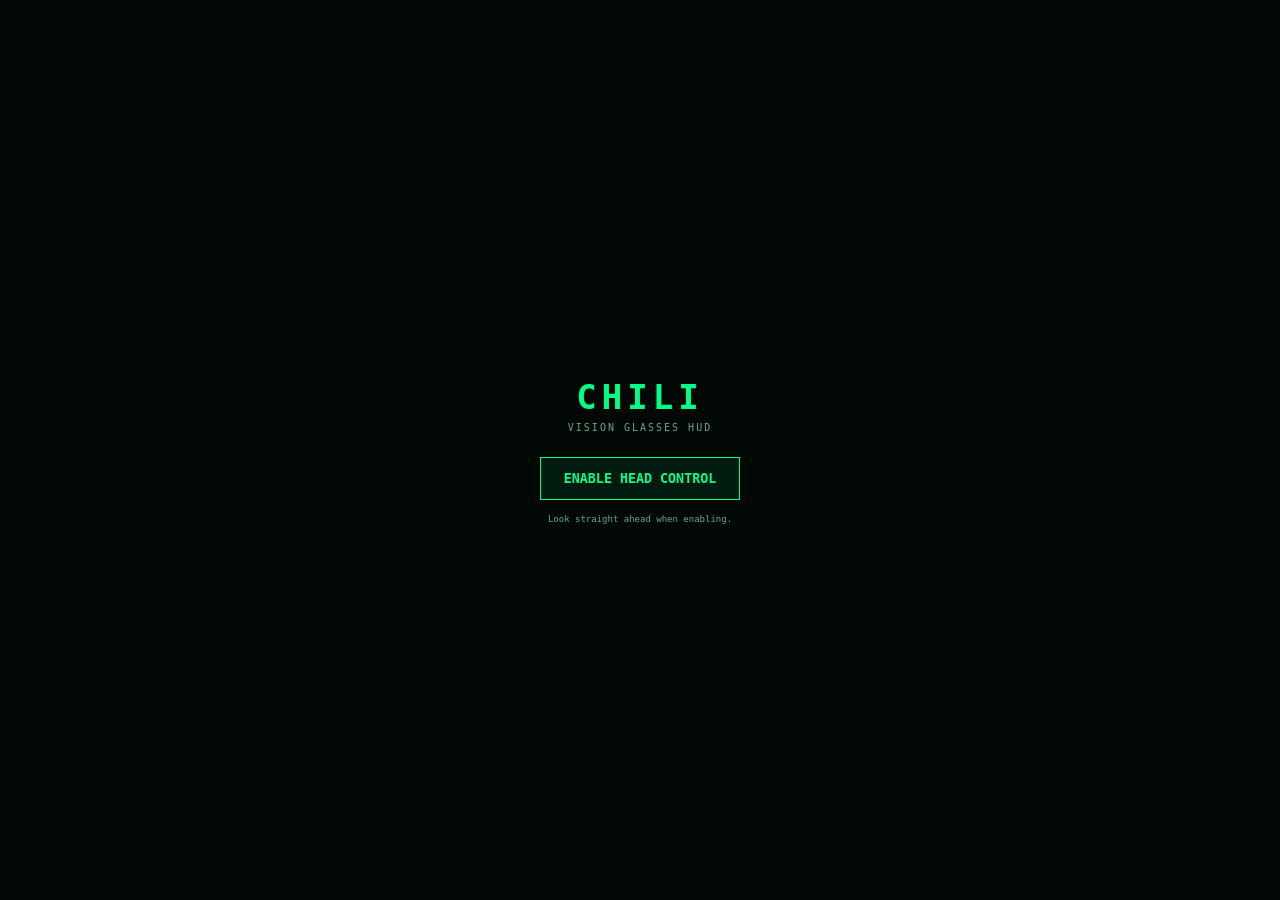
<file: chili-glasses.html>
<!DOCTYPE html>
<html lang="en">
<head>
<meta charset="UTF-8">

<meta
  name="viewport"
  content="width=device-width,initial-scale=1,user-scalable=no"
>

<title>CHILI VISION // Glasses HUD</title>

<style>

* {
  box-sizing:border-box;
}

html,
body {
  margin:0;
  width:100%;
  height:100%;
  overflow:hidden;

  background:#020806;
  color:#00ff88;

  font-family:Consolas,Monaco,monospace;
}


/* =========================
   GRID
========================= */

.grid {
  position:fixed;
  inset:0;

  background-image:
    linear-gradient(
      rgba(0,255,136,.055) 1px,
      transparent 1px
    ),
    linear-gradient(
      90deg,
      rgba(0,255,136,.055) 1px,
      transparent 1px
    );

  background-size:40px 40px;

  pointer-events:none;
}


/* =========================
   HEADER
========================= */

.header {
  position:fixed;
  top:14px;
  left:18px;
}

.title {
  font-size:17px;
  font-weight:bold;
  letter-spacing:3px;
}

.subtitle {
  margin-top:3px;
  font-size:9px;
  color:#67a98a;
  letter-spacing:2px;
}

#status {
  position:fixed;

  top:15px;
  right:18px;

  padding:6px 10px;

  border:1px solid #00ff88;

  font-size:9px;
}


/* =========================
   CENTER RETICLE
========================= */

#reticle {
  position:fixed;

  left:50%;
  top:50%;

  width:70px;
  height:70px;

  margin-left:-35px;
  margin-top:-35px;

  border:1px solid rgba(0,255,136,.75);
  border-radius:50%;

  pointer-events:none;
}

#reticle::before,
#reticle::after {
  content:"";
  position:absolute;
  background:#00ff88;
}

#reticle::before {
  width:100px;
  height:1px;
  left:-16px;
  top:34px;
}

#reticle::after {
  height:100px;
  width:1px;
  top:-16px;
  left:34px;
}


/* =========================
   HEAD POINTER
========================= */

#pointer {
  position:fixed;

  left:50%;
  top:50%;

  width:22px;
  height:22px;

  margin-left:-11px;
  margin-top:-11px;

  border:2px solid #38dfff;
  border-radius:50%;

  box-shadow:
    0 0 15px #38dfff;

  z-index:100;

  pointer-events:none;
}

#pointer::after {
  content:"";

  position:absolute;

  width:4px;
  height:4px;

  left:7px;
  top:7px;

  background:#38dfff;

  border-radius:50%;
}


/* =========================
   HUD BUTTONS
========================= */

.hud-button {
  position:fixed;

  width:115px;
  height:48px;

  display:flex;
  align-items:center;
  justify-content:center;

  border:1px solid rgba(0,255,136,.65);

  background:
    rgba(0,20,12,.72);

  color:#00ff88;

  font-size:11px;
  font-weight:bold;

  letter-spacing:1px;

  transition:
    transform .15s,
    box-shadow .15s,
    background .15s;
}

.hud-button.targeted {
  border-color:#38dfff;
  color:#38dfff;

  box-shadow:
    0 0 18px rgba(56,223,255,.6);

  transform:scale(1.08);
}

.hud-button.activated {
  background:#00ff88;
  color:#00140a;
}


/* POSITIONS */

#scan {
  left:50%;
  top:15%;

  transform:
    translateX(-50%);
}

#menu {
  left:5%;
  top:46%;
}

#system {
  right:5%;
  top:46%;
}

#chiliAI {
  left:50%;
  bottom:13%;

  transform:
    translateX(-50%);
}


/* =========================
   DWELL BAR
========================= */

.progress {
  position:absolute;

  left:4px;
  right:4px;
  bottom:3px;

  height:3px;

  background:
    rgba(255,255,255,.1);
}

.progress-fill {
  width:0%;
  height:100%;

  background:#38dfff;
}


/* =========================
   TELEMETRY
========================= */

.telemetry {
  position:fixed;

  left:16px;
  bottom:15px;

  font-size:8px;
  color:#6ba589;

  line-height:1.6;
}

.telemetry strong {
  color:#00ff88;
}


/* =========================
   MESSAGE
========================= */

#messageBox {
  position:fixed;

  left:50%;
  top:67%;

  transform:
    translate(-50%,-50%);

  min-width:230px;

  padding:10px 14px;

  border:
    1px solid rgba(56,223,255,.4);

  background:
    rgba(0,15,10,.9);

  color:#38dfff;

  font-size:10px;

  text-align:center;

  opacity:0;

  transition:opacity .2s;

  pointer-events:none;
}

#messageBox.show {
  opacity:1;
}


/* =========================
   RECENTER
========================= */

#recenter {
  position:fixed;

  right:15px;
  bottom:15px;

  padding:8px 11px;

  border:1px solid #38dfff;

  background:
    rgba(56,223,255,.08);

  color:#38dfff;

  font-family:inherit;

  font-size:9px;

  z-index:200;
}


/* =========================
   START
========================= */

#start {
  position:fixed;
  inset:0;

  z-index:1000;

  display:flex;
  flex-direction:column;

  align-items:center;
  justify-content:center;

  background:#020806;
}

.start-title {
  font-size:34px;
  font-weight:bold;
  letter-spacing:5px;
}

.start-sub {
  margin-top:5px;
  margin-bottom:24px;

  color:#6ba589;

  font-size:10px;

  letter-spacing:2px;
}

#enable {
  padding:13px 23px;

  border:1px solid #00ff88;

  background:
    rgba(0,255,136,.08);

  color:#00ff88;

  font-family:inherit;

  font-weight:bold;
}

#startMessage {
  margin-top:14px;

  color:#6ba589;

  font-size:9px;

  max-width:300px;

  text-align:center;
}

</style>
</head>

<body>

<div class="grid"></div>


<div class="header">
  <div class="title">
    CHILI VISION
  </div>

  <div class="subtitle">
    RAY-BAN HUD // ALPHA
  </div>
</div>


<div id="status">
  HEAD OFFLINE
</div>


<div id="reticle"></div>

<div id="pointer"></div>


<!-- =====================
     INTERACTIVE TARGETS
===================== -->

<div
  id="scan"
  class="hud-button"
  data-action="scan"
>
  SCAN

  <div class="progress">
    <div class="progress-fill"></div>
  </div>
</div>


<div
  id="menu"
  class="hud-button"
  data-action="menu"
>
  MENU

  <div class="progress">
    <div class="progress-fill"></div>
  </div>
</div>


<div
  id="system"
  class="hud-button"
  data-action="system"
>
  STATUS

  <div class="progress">
    <div class="progress-fill"></div>
  </div>
</div>


<div
  id="chiliAI"
  class="hud-button"
  data-action="ai"
>
  CHILI AI

  <div class="progress">
    <div class="progress-fill"></div>
  </div>
</div>


<div id="messageBox">
  CHILI READY
</div>


<div class="telemetry">

  HEAD:
  <strong id="headState">
    --
  </strong>

  <br>

  TARGET:
  <strong id="targetState">
    NONE
  </strong>

  <br>

  SENSOR:
  <strong id="sensorFPS">
    0
  </strong>
  Hz

</div>


<button id="recenter">
  RECENTER
</button>


<!-- START -->

<div id="start">

  <div class="start-title">
    CHILI
  </div>

  <div class="start-sub">
    VISION GLASSES HUD
  </div>

  <button id="enable">
    ENABLE HEAD CONTROL
  </button>

  <div id="startMessage">
    Look straight ahead when enabling.
  </div>

</div>


<script>

/* =====================================================
   CHILI VISION
   RAY-BAN HEAD CONTROL HUD

   Built from our known-working
   DeviceOrientation implementation.
===================================================== */


/* =========================
   ELEMENTS
========================= */

const pointer =
  document.getElementById("pointer");

const start =
  document.getElementById("start");

const status =
  document.getElementById("status");

const messageBox =
  document.getElementById("messageBox");

const headState =
  document.getElementById("headState");

const targetState =
  document.getElementById("targetState");

const sensorFPSElement =
  document.getElementById("sensorFPS");


const hudButtons =
  Array.from(
    document.querySelectorAll(
      ".hud-button"
    )
  );


/* =========================
   SENSOR STATE
========================= */

let eventCount = 0;

let fpsEvents = 0;

let lastFPSCheck =
  performance.now();


let currentAlpha = null;
let currentBeta = null;
let currentGamma = null;


let baselineAlpha = null;
let baselineBeta = null;
let baselineGamma = null;


let smoothX = 0;
let smoothY = 0;


/* =========================
   INTERACTION STATE
========================= */

let activeTarget = null;

let dwellStart = 0;

const dwellRequired =
  1100;

let targetLocked = false;


/* =========================
   ANGLE
========================= */

function angleDifference(
  current,
  baseline
) {

  let difference =
    current - baseline;


  while (
    difference > 180
  ) {

    difference -= 360;
  }


  while (
    difference < -180
  ) {

    difference += 360;
  }


  return difference;
}


/* =========================
   SENSOR EVENT
========================= */

function handleOrientation(event) {

  eventCount++;
  fpsEvents++;


  const alpha =
    event.alpha;

  const beta =
    event.beta;

  const gamma =
    event.gamma;


  currentAlpha = alpha;
  currentBeta = beta;
  currentGamma = gamma;


  if (
    alpha == null &&
    beta == null &&
    gamma == null
  ) {

    status.textContent =
      "NO SENSOR VALUES";

    return;
  }


  status.textContent =
    "HEAD ONLINE";

  headState.textContent =
    "TRACKING";


  if (
    baselineAlpha === null
  ) {

    baselineAlpha =
      alpha || 0;

    baselineBeta =
      beta || 0;

    baselineGamma =
      gamma || 0;
  }


  const yaw =
    alpha == null
      ? 0
      : angleDifference(
          alpha,
          baselineAlpha
        );


  const pitch =
    beta == null
      ? 0
      : beta - baselineBeta;


  /*
    Same horizontal behavior that
    already worked on the glasses.
  */

  const desiredX =
    yaw * 7;


  /*
    IMPORTANT:

    Your physical test showed:

    LOOK UP   -> pointer DOWN
    LOOK DOWN -> pointer UP

    We keep the proven behavior here
    for the first interactive build.

    We can invert this later depending
    on the HUD mode we want.
  */

  const desiredY =
    pitch * 7;


  smoothX +=
    (desiredX - smoothX) *
    0.15;


  smoothY +=
    (desiredY - smoothY) *
    0.15;


  const maxX =
    window.innerWidth *
    0.44;


  const maxY =
    window.innerHeight *
    0.40;


  smoothX =
    Math.max(
      -maxX,
      Math.min(
        maxX,
        smoothX
      )
    );


  smoothY =
    Math.max(
      -maxY,
      Math.min(
        maxY,
        smoothY
      )
    );


  pointer.style.transform =
    `translate(
      ${smoothX}px,
      ${smoothY}px
    )`;
}


/* =========================
   POINTER POSITION
========================= */

function getPointerCenter() {

  const rect =
    pointer.getBoundingClientRect();


  return {

    x:
      rect.left +
      rect.width / 2,

    y:
      rect.top +
      rect.height / 2

  };
}


/* =========================
   TARGET DETECTION
========================= */

function findTarget() {

  const p =
    getPointerCenter();


  for (
    const button
    of hudButtons
  ) {

    const rect =
      button.getBoundingClientRect();


    /*
      Slightly enlarged hitbox makes
      head selection easier.
    */

    const padding =
      12;


    if (
      p.x >= rect.left - padding &&
      p.x <= rect.right + padding &&
      p.y >= rect.top - padding &&
      p.y <= rect.bottom + padding
    ) {

      return button;
    }
  }


  return null;
}


/* =========================
   RESET BUTTON
========================= */

function resetTarget(
  button
) {

  if (!button) {
    return;
  }


  button.classList.remove(
    "targeted"
  );


  const fill =
    button.querySelector(
      ".progress-fill"
    );


  if (fill) {

    fill.style.width =
      "0%";
  }
}


/* =========================
   ACTION
========================= */

function activateTarget(
  button
) {

  const action =
    button.dataset.action;


  button.classList.add(
    "activated"
  );


  if (
    action === "scan"
  ) {

    showMessage(
      "SCAN MODE ARMED"
    );
  }


  else if (
    action === "menu"
  ) {

    showMessage(
      "CHILI MENU OPEN"
    );
  }


  else if (
    action === "system"
  ) {

    showMessage(
      "SYSTEM ONLINE // HEAD TRACKING OK"
    );
  }


  else if (
    action === "ai"
  ) {

    showMessage(
      "CHILI AI READY"
    );
  }


  setTimeout(
    () => {

      button.classList.remove(
        "activated"
      );

    },
    500
  );
}


/* =========================
   MESSAGE
========================= */

function showMessage(
  text
) {

  messageBox.textContent =
    text;


  messageBox.classList.add(
    "show"
  );


  setTimeout(
    () => {

      messageBox.classList.remove(
        "show"
      );

    },
    1600
  );
}


/* =========================
   INTERACTION LOOP
========================= */

function interactionLoop() {

  const target =
    findTarget();


  if (
    target !== activeTarget
  ) {

    resetTarget(
      activeTarget
    );


    activeTarget =
      target;


    dwellStart =
      performance.now();


    targetLocked =
      false;
  }


  if (
    activeTarget
  ) {

    activeTarget.classList.add(
      "targeted"
    );


    targetState.textContent =
      activeTarget
        .dataset
        .action
        .toUpperCase();


    const elapsed =
      performance.now() -
      dwellStart;


    const progress =
      Math.min(
        1,
        elapsed /
        dwellRequired
      );


    const fill =
      activeTarget.querySelector(
        ".progress-fill"
      );


    if (fill) {

      fill.style.width =
        `${progress * 100}%`;
    }


    if (
      progress >= 1 &&
      !targetLocked
    ) {

      targetLocked =
        true;


      activateTarget(
        activeTarget
      );
    }

  }

  else {

    targetState.textContent =
      "NONE";
  }


  requestAnimationFrame(
    interactionLoop
  );
}


requestAnimationFrame(
  interactionLoop
);


/* =========================
   SENSOR FPS
========================= */

setInterval(
  () => {

    const now =
      performance.now();


    const elapsed =
      now -
      lastFPSCheck;


    sensorFPSElement.textContent =
      Math.round(
        fpsEvents *
        1000 /
        elapsed
      );


    fpsEvents =
      0;


    lastFPSCheck =
      now;

  },
  1000
);


/* =========================
   RECENTER
========================= */

function recenter() {

  if (
    currentAlpha == null &&
    currentBeta == null &&
    currentGamma == null
  ) {

    return;
  }


  baselineAlpha =
    currentAlpha || 0;

  baselineBeta =
    currentBeta || 0;

  baselineGamma =
    currentGamma || 0;


  smoothX = 0;
  smoothY = 0;


  pointer.style.transform =
    "translate(0px,0px)";


  showMessage(
    "VIEW RECENTERED"
  );
}


/* =========================
   ENABLE
========================= */

async function enableMotion() {

  try {

    /*
      Same permission approach as
      our successful gyro test.
    */

    if (
      typeof DeviceOrientationEvent !==
        "undefined" &&

      typeof DeviceOrientationEvent
        .requestPermission ===
        "function"
    ) {

      const permission =
        await DeviceOrientationEvent
          .requestPermission();


      if (
        permission !==
        "granted"
      ) {

        throw new Error(
          "Motion permission denied."
        );
      }
    }


    window.addEventListener(
      "deviceorientation",
      handleOrientation,
      true
    );


    start.style.display =
      "none";


    status.textContent =
      "LISTENING";


    setTimeout(
      () => {

        if (
          eventCount === 0
        ) {

          status.textContent =
            "NO SENSOR EVENTS";
        }

      },
      3000
    );

  }

  catch(error) {

    console.error(error);

    document
      .getElementById(
        "startMessage"
      )
      .textContent =
        "ERROR: " +
        error.message;
  }
}


/* =========================
   BUTTONS
========================= */

document
  .getElementById(
    "enable"
  )
  .addEventListener(
    "click",
    enableMotion
  );


document
  .getElementById(
    "recenter"
  )
  .addEventListener(
    "click",
    recenter
  );

</script>

</body>
</html>
</file>
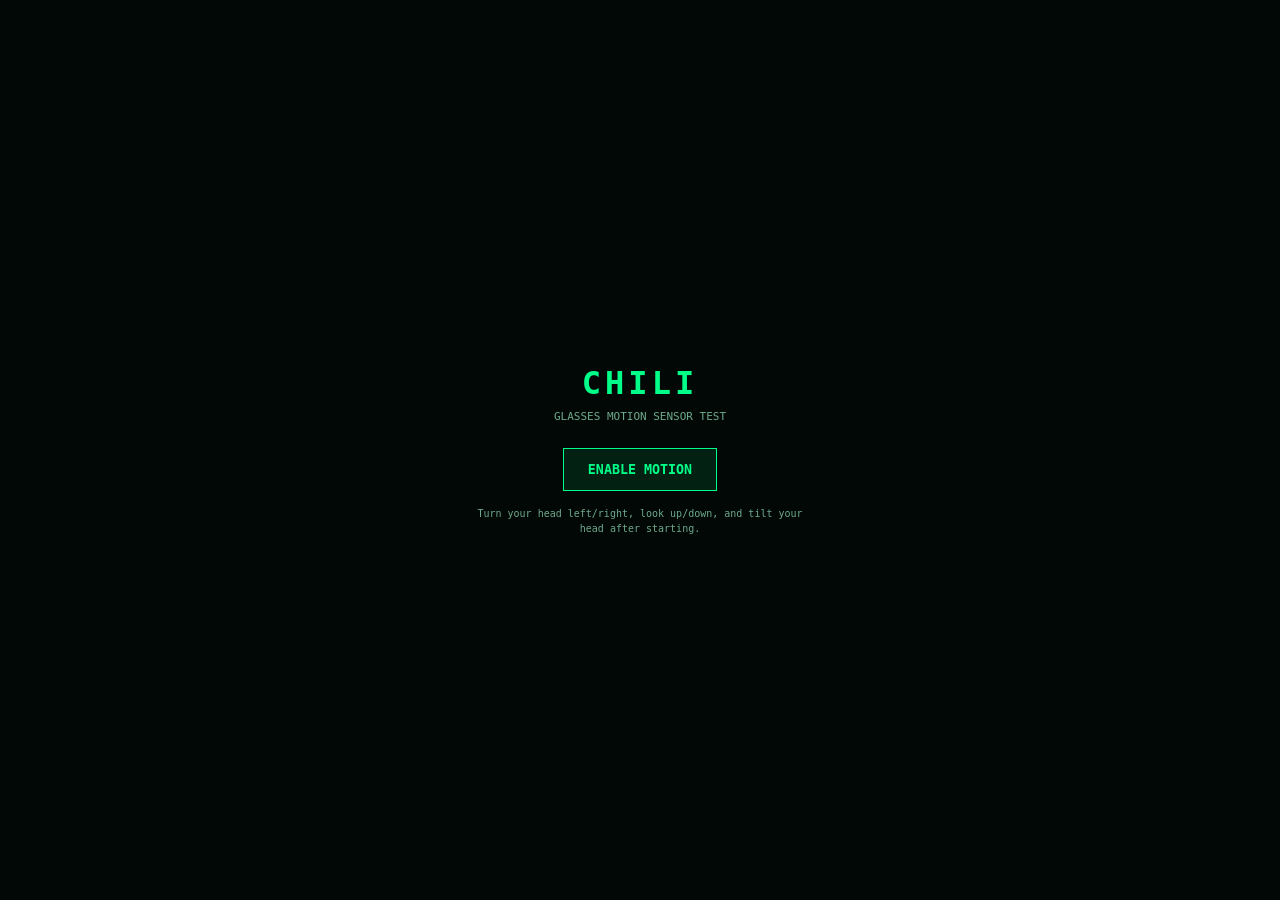
<file: gyro-test.html>
<!DOCTYPE html>
<html lang="en">
<head>
<meta charset="UTF-8">

<meta
  name="viewport"
  content="width=device-width,initial-scale=1,user-scalable=no"
>

<title>CHILI // Glasses Gyro Test</title>

<style>

* {
  box-sizing: border-box;
}

html,
body {
  margin: 0;
  width: 100%;
  height: 100%;
  overflow: hidden;

  background: #020806;
  color: #00ff88;

  font-family:
    Consolas,
    Monaco,
    monospace;
}

body {
  display: flex;
  align-items: center;
  justify-content: center;
}

/* GRID */

.grid {
  position: fixed;
  inset: 0;

  background-image:
    linear-gradient(
      rgba(0,255,136,.07) 1px,
      transparent 1px
    ),
    linear-gradient(
      90deg,
      rgba(0,255,136,.07) 1px,
      transparent 1px
    );

  background-size: 40px 40px;

  pointer-events: none;
}

/* HEADER */

.header {
  position: fixed;

  top: 18px;
  left: 20px;

  z-index: 20;
}

.title {
  font-size: 20px;
  font-weight: bold;

  letter-spacing: 3px;
}

.subtitle {
  margin-top: 5px;

  color: #5ba882;

  font-size: 10px;

  letter-spacing: 2px;
}

/* STATUS */

#status {
  position: fixed;

  top: 20px;
  right: 20px;

  padding: 8px 12px;

  border: 1px solid #ff3b4f;

  color: #ff3b4f;

  font-size: 11px;
}

/* SENSOR DATA */

.data {
  position: fixed;

  left: 20px;
  bottom: 25px;

  width: 230px;

  padding: 12px;

  background: rgba(0,15,9,.8);

  border: 1px solid rgba(0,255,136,.4);
}

.row {
  display: flex;

  justify-content: space-between;

  margin: 6px 0;

  font-size: 12px;
}

.label {
  color: #6eaa8d;
}

.value {
  color: #00ff88;

  font-weight: bold;
}

/* RETICLE */

#reticle {
  position: fixed;

  left: 50%;
  top: 50%;

  width: 70px;
  height: 70px;

  margin-left: -35px;
  margin-top: -35px;

  border: 2px solid #00ff88;

  border-radius: 50%;

  box-shadow:
    0 0 18px rgba(0,255,136,.4);

  pointer-events: none;
}

#reticle::before,
#reticle::after {
  content: "";

  position: absolute;

  background: #00ff88;
}

#reticle::before {
  width: 100px;
  height: 1px;

  left: -17px;
  top: 33px;
}

#reticle::after {
  width: 1px;
  height: 100px;

  left: 33px;
  top: -17px;
}

/* DOT */

#target {
  position: fixed;

  width: 18px;
  height: 18px;

  border: 2px solid #38dfff;

  border-radius: 50%;

  left: 50%;
  top: 50%;

  margin-left: -9px;
  margin-top: -9px;

  box-shadow:
    0 0 15px #38dfff;

  pointer-events: none;
}

/* START */

#start {
  position: fixed;

  z-index: 100;

  inset: 0;

  display: flex;

  flex-direction: column;

  align-items: center;
  justify-content: center;

  background: #020806;
}

.start-title {
  font-size: 32px;

  font-weight: bold;

  letter-spacing: 4px;

  margin-bottom: 8px;
}

.start-sub {
  color: #6eaa8d;

  font-size: 11px;

  margin-bottom: 25px;
}

button {
  padding: 13px 24px;

  border: 1px solid #00ff88;

  background: rgba(0,255,136,.1);

  color: #00ff88;

  font-family: inherit;

  font-weight: bold;

  cursor: pointer;
}

button:hover {
  background: #00ff88;

  color: #00150b;
}

#message {
  margin-top: 15px;

  color: #6eaa8d;

  font-size: 10px;

  max-width: 350px;

  text-align: center;

  line-height: 1.5;
}

</style>
</head>

<body>

<div class="grid"></div>

<div class="header">

  <div class="title">
    CHILI MOTION
  </div>

  <div class="subtitle">
    RAY-BAN SENSOR TEST
  </div>

</div>

<div id="status">
  WAITING FOR SENSOR
</div>

<div id="reticle"></div>

<div id="target"></div>

<div class="data">

  <div class="row">
    <span class="label">
      YAW / ALPHA
    </span>

    <span
      id="alpha"
      class="value"
    >
      --
    </span>
  </div>

  <div class="row">
    <span class="label">
      PITCH / BETA
    </span>

    <span
      id="beta"
      class="value"
    >
      --
    </span>
  </div>

  <div class="row">
    <span class="label">
      ROLL / GAMMA
    </span>

    <span
      id="gamma"
      class="value"
    >
      --
    </span>
  </div>

  <div class="row">
    <span class="label">
      EVENTS
    </span>

    <span
      id="events"
      class="value"
    >
      0
    </span>
  </div>

  <div class="row">
    <span class="label">
      SENSOR FPS
    </span>

    <span
      id="fps"
      class="value"
    >
      0
    </span>
  </div>

</div>

<div id="start">

  <div class="start-title">
    CHILI
  </div>

  <div class="start-sub">
    GLASSES MOTION SENSOR TEST
  </div>

  <button id="startButton">
    ENABLE MOTION
  </button>

  <div id="message">
    Turn your head left/right, look up/down,
    and tilt your head after starting.
  </div>

</div>

<script>

/* =========================================================
   CHILI RAY-BAN MOTION TEST

   Tests standard browser DeviceOrientation events.

   alpha = rotation around Z axis
   beta  = front/back tilt
   gamma = left/right tilt

   Exact physical meaning depends on the browser/device
   coordinate system.

   The purpose of this test is to determine WHAT DATA the
   Ray-Ban Display browser actually exposes.
   ========================================================= */


const alphaElement =
  document.getElementById("alpha");

const betaElement =
  document.getElementById("beta");

const gammaElement =
  document.getElementById("gamma");

const eventElement =
  document.getElementById("events");

const fpsElement =
  document.getElementById("fps");

const statusElement =
  document.getElementById("status");

const target =
  document.getElementById("target");

const startScreen =
  document.getElementById("start");

const message =
  document.getElementById("message");


let eventCount = 0;

let fpsEvents = 0;

let lastFPSCheck =
  performance.now();


/* BASELINE ORIENTATION */

let baselineAlpha = null;
let baselineBeta = null;
let baselineGamma = null;


/* SMOOTHED VALUES */

let smoothX = 0;
let smoothY = 0;


/* =========================================================
   ANGLE DIFFERENCE

   Handles wraparound such as:

   359 degrees → 0 degrees
   ========================================================= */

function angleDifference(
  current,
  baseline
) {

  let difference =
    current - baseline;


  while (difference > 180) {
    difference -= 360;
  }


  while (difference < -180) {
    difference += 360;
  }


  return difference;
}


/* =========================================================
   SENSOR EVENT
   ========================================================= */

function handleOrientation(event) {

  eventCount++;

  fpsEvents++;


  const alpha =
    event.alpha;

  const beta =
    event.beta;

  const gamma =
    event.gamma;


  alphaElement.textContent =
    alpha == null
      ? "NULL"
      : alpha.toFixed(2);


  betaElement.textContent =
    beta == null
      ? "NULL"
      : beta.toFixed(2);


  gammaElement.textContent =
    gamma == null
      ? "NULL"
      : gamma.toFixed(2);


  eventElement.textContent =
    eventCount;


  /*
     If values are missing, the event exists but
     usable orientation information isn't exposed.
  */

  if (
    alpha == null &&
    beta == null &&
    gamma == null
  ) {

    statusElement.textContent =
      "EVENT / NO VALUES";

    statusElement.style.color =
      "#ffd84a";

    statusElement.style.borderColor =
      "#ffd84a";

    return;
  }


  statusElement.textContent =
    "MOTION ONLINE";

  statusElement.style.color =
    "#00ff88";

  statusElement.style.borderColor =
    "#00ff88";


  /*
     Establish baseline from the first usable event.
  */

  if (
    baselineAlpha === null
  ) {

    baselineAlpha =
      alpha || 0;

    baselineBeta =
      beta || 0;

    baselineGamma =
      gamma || 0;
  }


  const yaw =
    alpha == null
      ? 0
      : angleDifference(
          alpha,
          baselineAlpha
        );


  const pitch =
    beta == null
      ? 0
      : beta - baselineBeta;


  /*
     Move our test target.

     This is intentionally exaggerated so small sensor
     movements are visible.
  */

  const sensitivity =
    7;


  const desiredX =
    yaw * sensitivity;


  const desiredY =
    pitch * sensitivity;


  /*
     Basic smoothing.
  */

  smoothX +=
    (desiredX - smoothX) *
    0.15;


  smoothY +=
    (desiredY - smoothY) *
    0.15;


  /*
     Keep marker on screen.
  */

  const maxX =
    window.innerWidth *
    0.42;


  const maxY =
    window.innerHeight *
    0.38;


  smoothX =
    Math.max(
      -maxX,
      Math.min(
        maxX,
        smoothX
      )
    );


  smoothY =
    Math.max(
      -maxY,
      Math.min(
        maxY,
        smoothY
      )
    );


  target.style.transform =
    `translate(${smoothX}px, ${smoothY}px)`;
}


/* =========================================================
   FPS COUNTER
   ========================================================= */

setInterval(
  () => {

    const now =
      performance.now();


    const elapsed =
      now -
      lastFPSCheck;


    fpsElement.textContent =
      Math.round(
        fpsEvents *
        1000 /
        elapsed
      );


    fpsEvents =
      0;


    lastFPSCheck =
      now;

  },
  1000
);


/* =========================================================
   ENABLE SENSOR
   ========================================================= */

async function enableMotion() {

  message.textContent =
    "Requesting motion sensor...";


  try {

    /*
       iOS-style permission API.

       Other browsers may not require this.
    */

    if (
      typeof DeviceOrientationEvent !==
      "undefined" &&
      typeof DeviceOrientationEvent
        .requestPermission ===
      "function"
    ) {

      const permission =
        await DeviceOrientationEvent
          .requestPermission();


      if (
        permission !==
        "granted"
      ) {

        throw new Error(
          "Motion permission denied."
        );
      }
    }


    window.addEventListener(
      "deviceorientation",
      handleOrientation,
      true
    );


    startScreen.style.display =
      "none";


    statusElement.textContent =
      "LISTENING...";


    /*
       If nothing arrives after three seconds,
       report it clearly.
    */

    setTimeout(
      () => {

        if (
          eventCount === 0
        ) {

          statusElement.textContent =
            "NO SENSOR EVENTS";

          statusElement.style.color =
            "#ff3b4f";

          statusElement.style.borderColor =
            "#ff3b4f";
        }

      },
      3000
    );

  }

  catch (error) {

    console.error(error);


    message.textContent =
      "ERROR: " +
      error.message;
  }
}


/* =========================================================
   BUTTON
   ========================================================= */

document
  .getElementById(
    "startButton"
  )
  .addEventListener(
    "click",
    enableMotion
  );

</script>

</body>
</html>
</file>
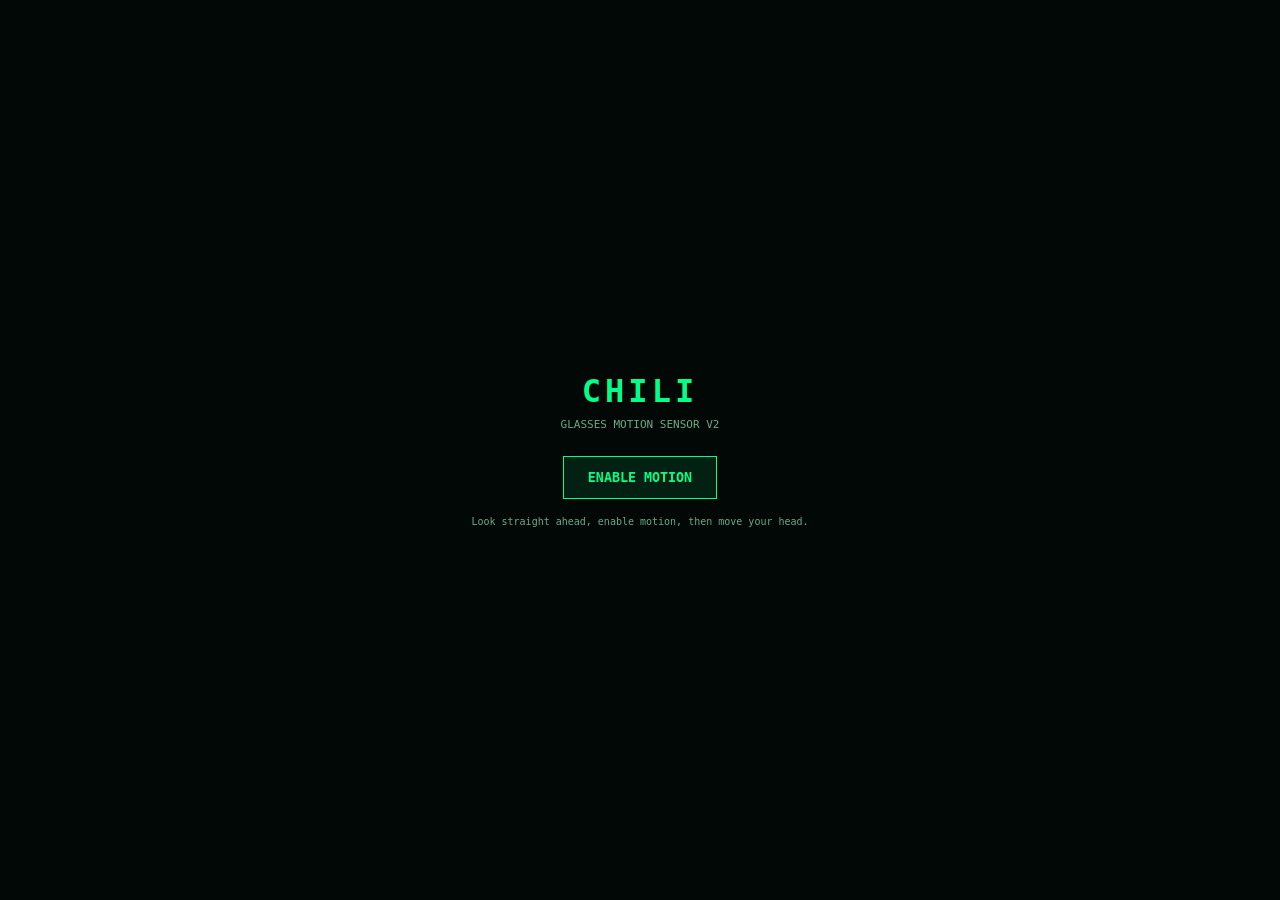
<file: gyro-v2.html>
<!DOCTYPE html>
<html lang="en">

<head>
<meta charset="UTF-8">

<meta
  name="viewport"
  content="width=device-width,initial-scale=1,user-scalable=no"
>

<title>CHILI // Glasses Gyro V2</title>

<style>

* {
  box-sizing: border-box;
}

html,
body {
  margin: 0;
  width: 100%;
  height: 100%;
  overflow: hidden;

  background: #020806;
  color: #00ff88;

  font-family:
    Consolas,
    Monaco,
    monospace;
}

body {
  display: flex;
  align-items: center;
  justify-content: center;
}


/* GRID */

.grid {
  position: fixed;
  inset: 0;

  background-image:
    linear-gradient(
      rgba(0,255,136,.07) 1px,
      transparent 1px
    ),
    linear-gradient(
      90deg,
      rgba(0,255,136,.07) 1px,
      transparent 1px
    );

  background-size: 40px 40px;
  pointer-events: none;
}


/* HEADER */

.header {
  position: fixed;
  top: 18px;
  left: 20px;
  z-index: 20;
}

.title {
  font-size: 20px;
  font-weight: bold;
  letter-spacing: 3px;
}

.subtitle {
  margin-top: 5px;
  color: #5ba882;
  font-size: 10px;
  letter-spacing: 2px;
}


/* STATUS */

#status {
  position: fixed;
  top: 20px;
  right: 20px;

  padding: 8px 12px;

  border: 1px solid #ff3b4f;
  color: #ff3b4f;

  font-size: 11px;
}


/* SENSOR DATA */

.data {
  position: fixed;
  left: 20px;
  bottom: 25px;

  width: 230px;
  padding: 12px;

  background: rgba(0,15,9,.8);
  border: 1px solid rgba(0,255,136,.4);
}

.row {
  display: flex;
  justify-content: space-between;

  margin: 6px 0;
  font-size: 12px;
}

.label {
  color: #6eaa8d;
}

.value {
  color: #00ff88;
  font-weight: bold;
}


/* RETICLE */

#reticle {
  position: fixed;

  left: 50%;
  top: 50%;

  width: 70px;
  height: 70px;

  margin-left: -35px;
  margin-top: -35px;

  border: 2px solid #00ff88;
  border-radius: 50%;

  box-shadow:
    0 0 18px rgba(0,255,136,.4);

  pointer-events: none;
}

#reticle::before,
#reticle::after {
  content: "";

  position: absolute;
  background: #00ff88;
}

#reticle::before {
  width: 100px;
  height: 1px;

  left: -17px;
  top: 33px;
}

#reticle::after {
  width: 1px;
  height: 100px;

  left: 33px;
  top: -17px;
}


/* BLUE TARGET */

#target {
  position: fixed;

  width: 18px;
  height: 18px;

  border: 2px solid #38dfff;
  border-radius: 50%;

  left: 50%;
  top: 50%;

  margin-left: -9px;
  margin-top: -9px;

  box-shadow:
    0 0 15px #38dfff;

  pointer-events: none;
}


/* RECENTER BUTTON */

#recenterButton {
  position: fixed;

  right: 20px;
  bottom: 25px;

  padding: 11px 18px;

  border: 1px solid #38dfff;

  background:
    rgba(56,223,255,.1);

  color: #38dfff;

  font-family: inherit;
  font-weight: bold;

  cursor: pointer;

  z-index: 50;
}


/* START SCREEN */

#start {
  position: fixed;

  z-index: 100;
  inset: 0;

  display: flex;
  flex-direction: column;

  align-items: center;
  justify-content: center;

  background: #020806;
}

.start-title {
  font-size: 32px;
  font-weight: bold;

  letter-spacing: 4px;

  margin-bottom: 8px;
}

.start-sub {
  color: #6eaa8d;

  font-size: 11px;

  margin-bottom: 25px;
}

button {
  padding: 13px 24px;

  border: 1px solid #00ff88;

  background:
    rgba(0,255,136,.1);

  color: #00ff88;

  font-family: inherit;
  font-weight: bold;

  cursor: pointer;
}

button:hover {
  background: #00ff88;
  color: #00150b;
}

#message {
  margin-top: 15px;

  color: #6eaa8d;

  font-size: 10px;

  max-width: 350px;

  text-align: center;

  line-height: 1.5;
}

</style>
</head>


<body>

<div class="grid"></div>


<div class="header">

  <div class="title">
    CHILI MOTION
  </div>

  <div class="subtitle">
    RAY-BAN SENSOR TEST // V2
  </div>

</div>


<div id="status">
  WAITING FOR SENSOR
</div>


<div id="reticle"></div>

<div id="target"></div>


<div class="data">

  <div class="row">

    <span class="label">
      YAW / ALPHA
    </span>

    <span
      id="alpha"
      class="value"
    >
      --
    </span>

  </div>


  <div class="row">

    <span class="label">
      PITCH / BETA
    </span>

    <span
      id="beta"
      class="value"
    >
      --
    </span>

  </div>


  <div class="row">

    <span class="label">
      ROLL / GAMMA
    </span>

    <span
      id="gamma"
      class="value"
    >
      --
    </span>

  </div>


  <div class="row">

    <span class="label">
      EVENTS
    </span>

    <span
      id="events"
      class="value"
    >
      0
    </span>

  </div>


  <div class="row">

    <span class="label">
      SENSOR FPS
    </span>

    <span
      id="fps"
      class="value"
    >
      0
    </span>

  </div>

</div>


<button id="recenterButton">
  RECENTER
</button>


<div id="start">

  <div class="start-title">
    CHILI
  </div>

  <div class="start-sub">
    GLASSES MOTION SENSOR V2
  </div>

  <button id="startButton">
    ENABLE MOTION
  </button>

  <div id="message">
    Look straight ahead, enable motion,
    then move your head.
  </div>

</div>


<script>

/*
=========================================================
CHILI MOTION V2

Based directly on the known-working V1.

ONLY MAJOR ADDITION:
RECENTER
=========================================================
*/


const alphaElement =
  document.getElementById("alpha");

const betaElement =
  document.getElementById("beta");

const gammaElement =
  document.getElementById("gamma");

const eventElement =
  document.getElementById("events");

const fpsElement =
  document.getElementById("fps");

const statusElement =
  document.getElementById("status");

const target =
  document.getElementById("target");

const startScreen =
  document.getElementById("start");

const message =
  document.getElementById("message");


let eventCount = 0;

let fpsEvents = 0;

let lastFPSCheck =
  performance.now();


/* CURRENT SENSOR VALUES */

let currentAlpha = null;

let currentBeta = null;

let currentGamma = null;


/* BASELINE */

let baselineAlpha = null;

let baselineBeta = null;

let baselineGamma = null;


/* SMOOTHED TARGET */

let smoothX = 0;

let smoothY = 0;


/* ANGLE DIFFERENCE */

function angleDifference(
  current,
  baseline
) {

  let difference =
    current - baseline;


  while (difference > 180) {
    difference -= 360;
  }


  while (difference < -180) {
    difference += 360;
  }


  return difference;
}


/* SENSOR EVENT */

function handleOrientation(event) {

  eventCount++;

  fpsEvents++;


  const alpha =
    event.alpha;

  const beta =
    event.beta;

  const gamma =
    event.gamma;


  /*
  Save latest readings so RECENTER
  can use them.
  */

  currentAlpha = alpha;

  currentBeta = beta;

  currentGamma = gamma;


  alphaElement.textContent =
    alpha == null
      ? "NULL"
      : alpha.toFixed(2);


  betaElement.textContent =
    beta == null
      ? "NULL"
      : beta.toFixed(2);


  gammaElement.textContent =
    gamma == null
      ? "NULL"
      : gamma.toFixed(2);


  eventElement.textContent =
    eventCount;


  if (
    alpha == null &&
    beta == null &&
    gamma == null
  ) {

    statusElement.textContent =
      "EVENT / NO VALUES";

    statusElement.style.color =
      "#ffd84a";

    statusElement.style.borderColor =
      "#ffd84a";

    return;
  }


  statusElement.textContent =
    "MOTION ONLINE";

  statusElement.style.color =
    "#00ff88";

  statusElement.style.borderColor =
    "#00ff88";


  /*
  Same baseline behavior as V1.
  */

  if (
    baselineAlpha === null
  ) {

    baselineAlpha =
      alpha || 0;

    baselineBeta =
      beta || 0;

    baselineGamma =
      gamma || 0;
  }


  const yaw =
    alpha == null
      ? 0
      : angleDifference(
          alpha,
          baselineAlpha
        );


  const pitch =
    beta == null
      ? 0
      : beta - baselineBeta;


  /*
  EXACT SAME SENSITIVITY AS V1.
  */

  const sensitivity =
    7;


  const desiredX =
    yaw * sensitivity;


  const desiredY =
    pitch * sensitivity;


  /*
  EXACT SAME SMOOTHING AS V1.
  */

  smoothX +=
    (desiredX - smoothX) *
    0.15;


  smoothY +=
    (desiredY - smoothY) *
    0.15;


  /*
  Keep target on screen.
  */

  const maxX =
    window.innerWidth *
    0.42;


  const maxY =
    window.innerHeight *
    0.38;


  smoothX =
    Math.max(
      -maxX,
      Math.min(
        maxX,
        smoothX
      )
    );


  smoothY =
    Math.max(
      -maxY,
      Math.min(
        maxY,
        smoothY
      )
    );


  target.style.transform =
    `translate(${smoothX}px, ${smoothY}px)`;
}


/* FPS COUNTER */

setInterval(
  () => {

    const now =
      performance.now();


    const elapsed =
      now -
      lastFPSCheck;


    fpsElement.textContent =
      Math.round(
        fpsEvents *
        1000 /
        elapsed
      );


    fpsEvents =
      0;


    lastFPSCheck =
      now;

  },
  1000
);


/* ENABLE MOTION */

async function enableMotion() {

  message.textContent =
    "Requesting motion sensor...";


  try {

    /*
    Keep the same permission logic
    as our working V1.
    */

    if (
      typeof DeviceOrientationEvent !==
        "undefined" &&

      typeof DeviceOrientationEvent
        .requestPermission ===
        "function"
    ) {

      const permission =
        await DeviceOrientationEvent
          .requestPermission();


      if (
        permission !==
        "granted"
      ) {

        throw new Error(
          "Motion permission denied."
        );
      }
    }


    window.addEventListener(
      "deviceorientation",
      handleOrientation,
      true
    );


    startScreen.style.display =
      "none";


    statusElement.textContent =
      "LISTENING...";


    setTimeout(
      () => {

        if (
          eventCount === 0
        ) {

          statusElement.textContent =
            "NO SENSOR EVENTS";

          statusElement.style.color =
            "#ff3b4f";

          statusElement.style.borderColor =
            "#ff3b4f";
        }

      },
      3000
    );

  }


  catch (error) {

    console.error(error);


    message.textContent =
      "ERROR: " +
      error.message;
  }
}


/* =========================================================
   NEW V2 FEATURE — RECENTER
   ========================================================= */

function recenter() {

  /*
  We need at least one usable sensor reading.
  */

  if (
    currentAlpha == null &&
    currentBeta == null &&
    currentGamma == null
  ) {

    statusElement.textContent =
      "NO SENSOR DATA";

    return;
  }


  /*
  Wherever the user is looking RIGHT NOW
  becomes the new center.
  */

  baselineAlpha =
    currentAlpha || 0;

  baselineBeta =
    currentBeta || 0;

  baselineGamma =
    currentGamma || 0;


  /*
  Immediately put the blue marker
  back in the center.
  */

  smoothX = 0;

  smoothY = 0;


  target.style.transform =
    "translate(0px, 0px)";


  statusElement.textContent =
    "RECENTERED";

  statusElement.style.color =
    "#38dfff";

  statusElement.style.borderColor =
    "#38dfff";


  /*
  Return normal status shortly afterward.
  */

  setTimeout(
    () => {

      statusElement.textContent =
        "MOTION ONLINE";

      statusElement.style.color =
        "#00ff88";

      statusElement.style.borderColor =
        "#00ff88";

    },
    800
  );
}


/* BUTTONS */

document
  .getElementById(
    "startButton"
  )
  .addEventListener(
    "click",
    enableMotion
  );


document
  .getElementById(
    "recenterButton"
  )
  .addEventListener(
    "click",
    recenter
  );

</script>

</body>
</html>
</file>
